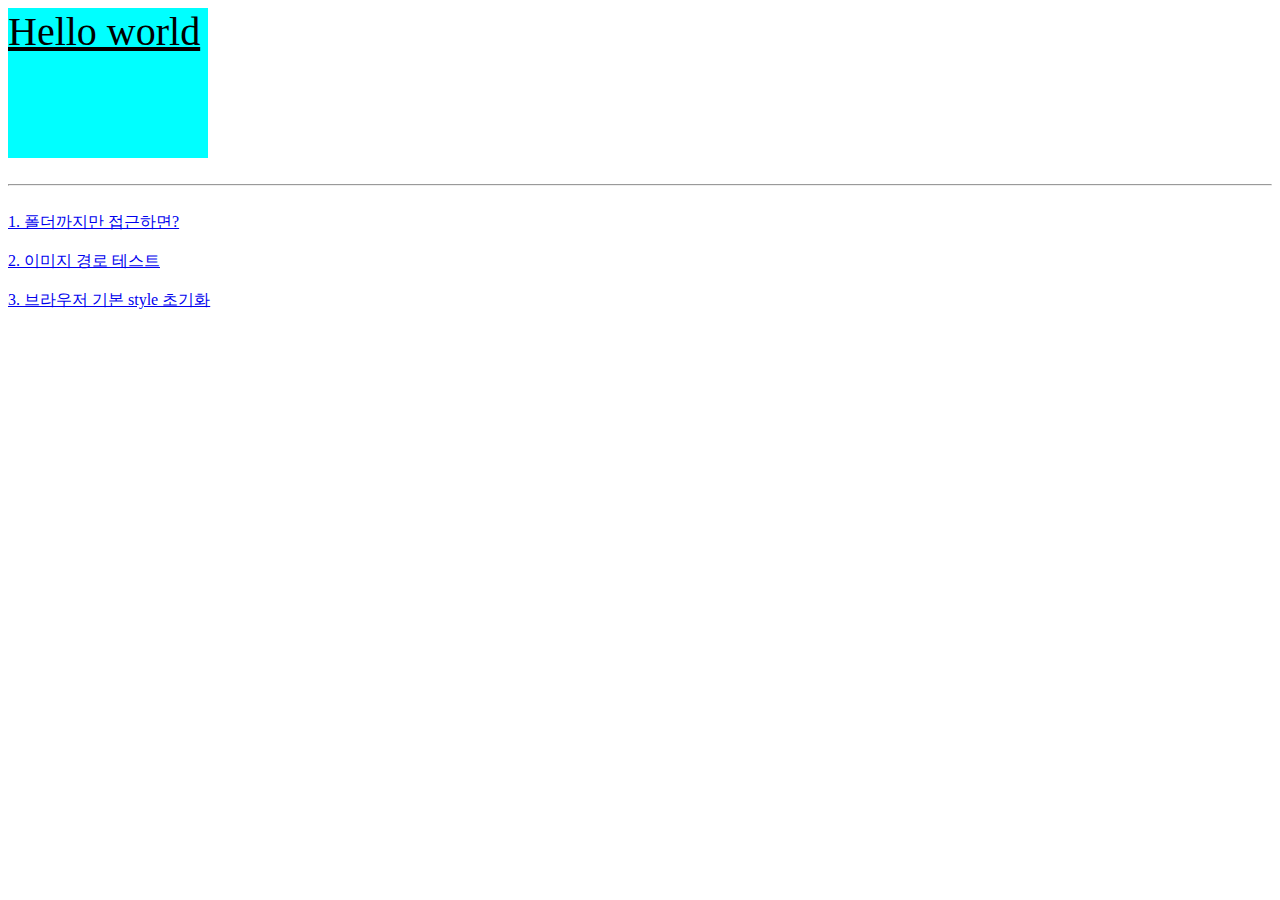
<file: index.html>
<!-- index.html은 최상위(root)경로에 있어야 함 브라우저가 이것을 먼저 찾기때문임-->

<!DOCTYPE html>
<html lang="ko">

<head>
  <meta charset="UTF-8">
  <meta http-equiv="X-UA-Compatible" content="IE=edge">
  <meta name="viewport" content="width=device-width, initial-scale=1.0">
  <title>test</title>
  <!-- 브라우저 기본style 초기화 -->
  <!-- <link href="https://cdn.jsdelivr.net/npm/reset-css@5.0.2/reset.min.css" rel="stylesheet"> -->
  <link rel="stylesheet" href="./css/main.css">
  <script src="./js/main.js"></script>
  <style>
    div {
      text-decoration: underline;
    }
  </style>
</head>

<body>
  <div>Hello world</div><br />
  <hr/><br />

  <a href="/testPage">1. 폴더까지만 접근하면?</a><br /><br />
  <a href="/testPage/imgPage.html">2. 이미지 경로 테스트</a><br /><br />
  <a href="/testPage/resetCss.html">3. 브라우저 기본 style 초기화</a><br /><br />

</body>

</html>
</file>
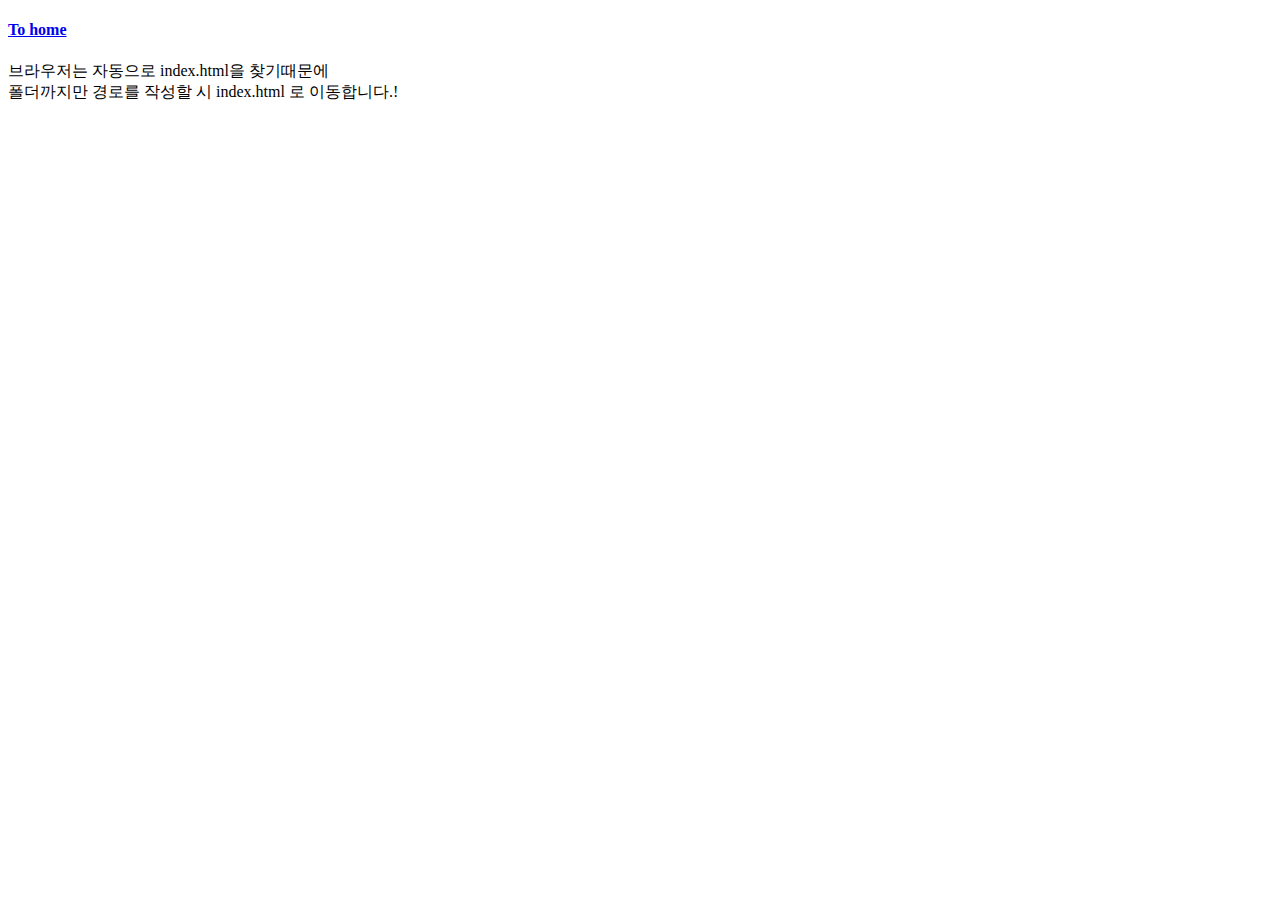
<file: testPage/index.html>
<!DOCTYPE html>
<html lang="ko">

<head>
  <meta charset="UTF-8">
  <meta http-equiv="X-UA-Compatible" content="IE=edge">
  <meta name="viewport" content="width=device-width, initial-scale=1.0">
  <link rel="stylesheet" href="/css/imgPage.css">
  <title>Document</title>
</head>

<body>

  <a href="/">
    <h4>To home</h4>
  </a>

  브라우저는 자동으로 index.html을 찾기때문에<br/>
  폴더까지만 경로를 작성할 시 index.html 로 이동합니다.!

</body>

</html>
</file>
<file: css/main.css>
div {
  font-size: 40px;
  width: 200px;
  height: 150px;
  background-color: aqua;
}
</file>
<file: css/imgPage.css>
div {
  width: 200px;
  height: 200px;
  background: url("../images/testImg.jpg");
}

img {
  width: 300px;
}
</file>
